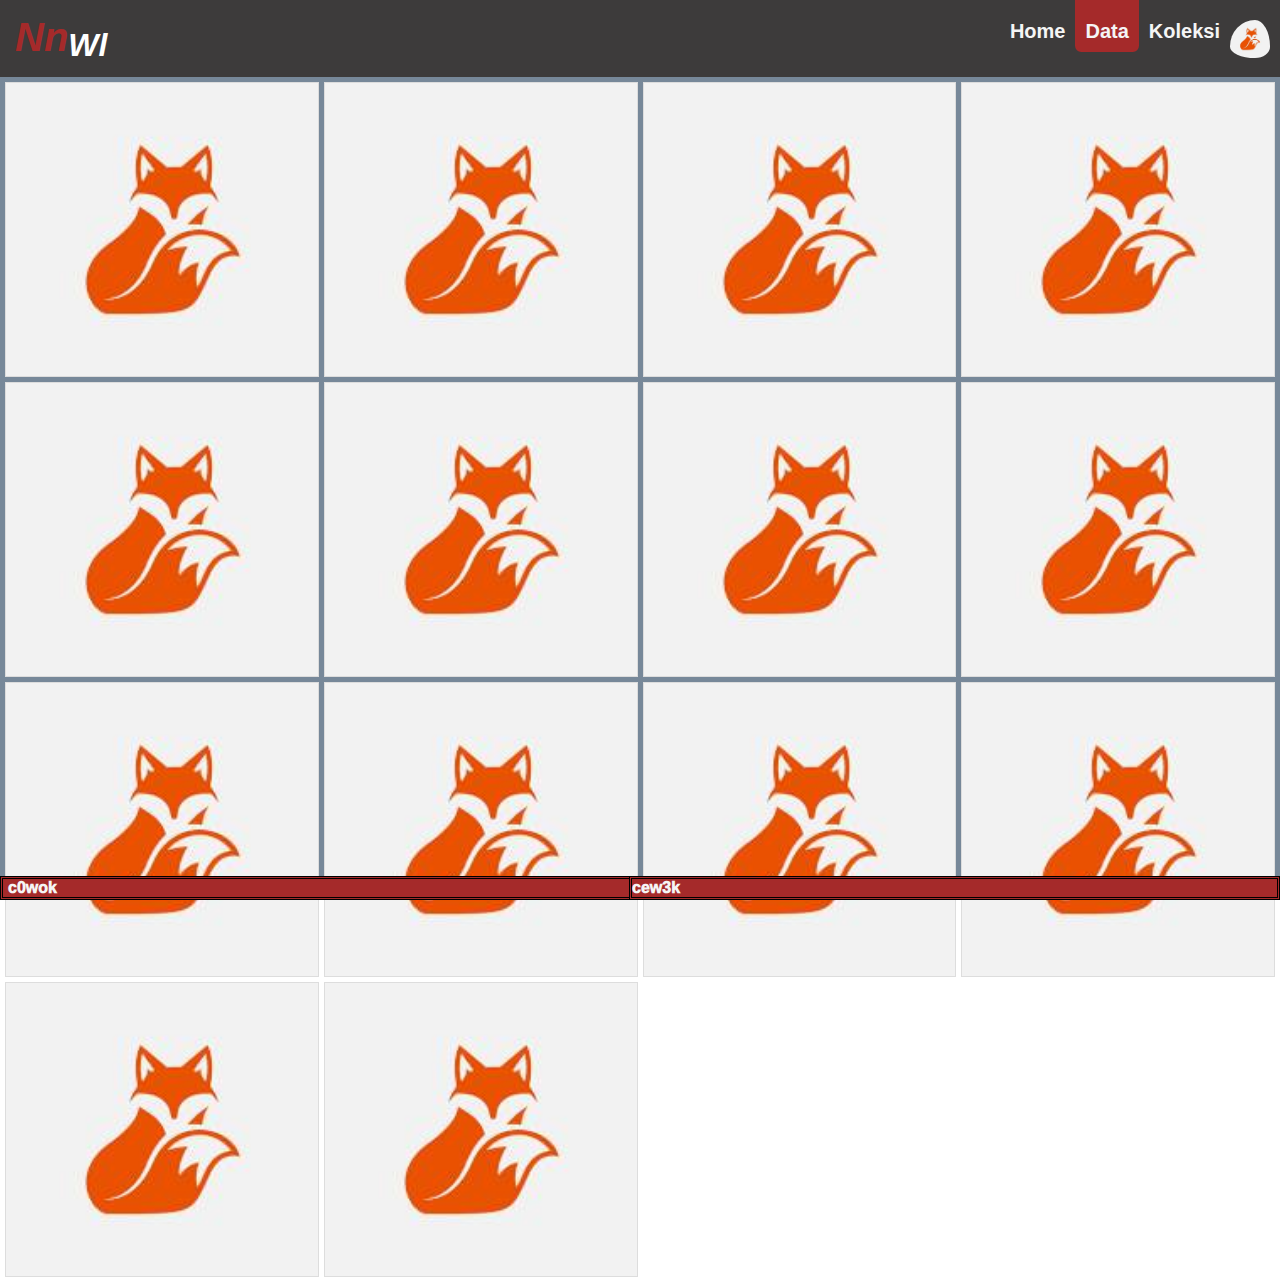
<file: index2.html>
<!DOCTYPE html>
<html lang="en">
<head>
    <meta charset="UTF-8">
    <meta name="viewport" content="width=device-width, initial-scale=1.0">
    <link rel="stylesheet" href="style2.css" />
    <title>test</title>
</head>
<body>
    <div class="kontener">
        <nav class="wrapper">
            <div class="brand">
                <div class="fs">nn</div>
                <div class="ls">wl</div>
            </div>
            <ul class="navigasi">
                <li><a href="index.html" class="home">home</a></li>
                <li><a href="index2.html" class="data">data</a></li>
                <li><a href="/" class="koleksi">koleksi</a></li>
                <li><img class="rbh" src="rubah.jpeg" alt=""></li>
            </ul>
        </nav>


       <div class="image-container">
        <!-- Replace the image URLs with your Instagram images -->
        <a class="p1" href="https://www.instagram.com/galeh_gae_i" target="_blank">
            <img src="rubah.jpeg" alt="Instagram Image 1">
        </a>
        <a class="p1" href="https://www.instagram.com/galeh_gae_i" target="_blank">
            <img src="rubah.jpeg" alt="Instagram Image 1">
        </a>
        <a class="p1" href="https://www.instagram.com/galeh_gae_i" target="_blank">
            <img src="rubah.jpeg" alt="Instagram Image 1">
        </a>
        <a class="p1" href="https://www.instagram.com/galeh_gae_i" target="_blank">
            <img src="rubah.jpeg" alt="Instagram Image 1">
        </a>
        <a class="p1" href="https://www.instagram.com/galeh_gae_i" target="_blank">
            <img src="rubah.jpeg" alt="Instagram Image 1">
        </a>
        <a class="p1" href="https://www.instagram.com/galeh_gae_i" target="_blank">
            <img src="rubah.jpeg" alt="Instagram Image 1">
        </a>
        <a class="p1" href="https://www.instagram.com/galeh_gae_i" target="_blank">
            <img src="rubah.jpeg" alt="Instagram Image 1">
        </a>
        <a class="p1" href="https://www.instagram.com/galeh_gae_i" target="_blank">
            <img src="rubah.jpeg" alt="Instagram Image 1">
        </a>
        <a class="p1" href="https://www.instagram.com/galeh_gae_i" target="_blank">
            <img src="rubah.jpeg" alt="Instagram Image 1">
        </a>
        <a class="p1" href="https://www.instagram.com/galeh_gae_i" target="_blank">
            <img src="rubah.jpeg" alt="Instagram Image 1">
        </a>
        <a class="p1" href="https://www.instagram.com/galeh_gae_i" target="_blank">
            <img src="rubah.jpeg" alt="Instagram Image 1">
        </a>
        <a class="p1" href="https://www.instagram.com/galeh_gae_i" target="_blank">
            <img src="rubah.jpeg" alt="Instagram Image 1">
        </a>
        <a class="p1" href="https://www.instagram.com/galeh_gae_i" target="_blank">
            <img src="rubah.jpeg" alt="Instagram Image 1">
        </a>
        <a class="p1" href="https://www.instagram.com/galeh_gae_i" target="_blank">
            <img src="rubah.jpeg" alt="Instagram Image 1">
        </a>
     
        <a class="ck" href="index2.html">c0wok</a>
        <a class="cwk" href="index3.html">cew3k</a>
        </div>
    </div>
    
</body>
</html>
</file>
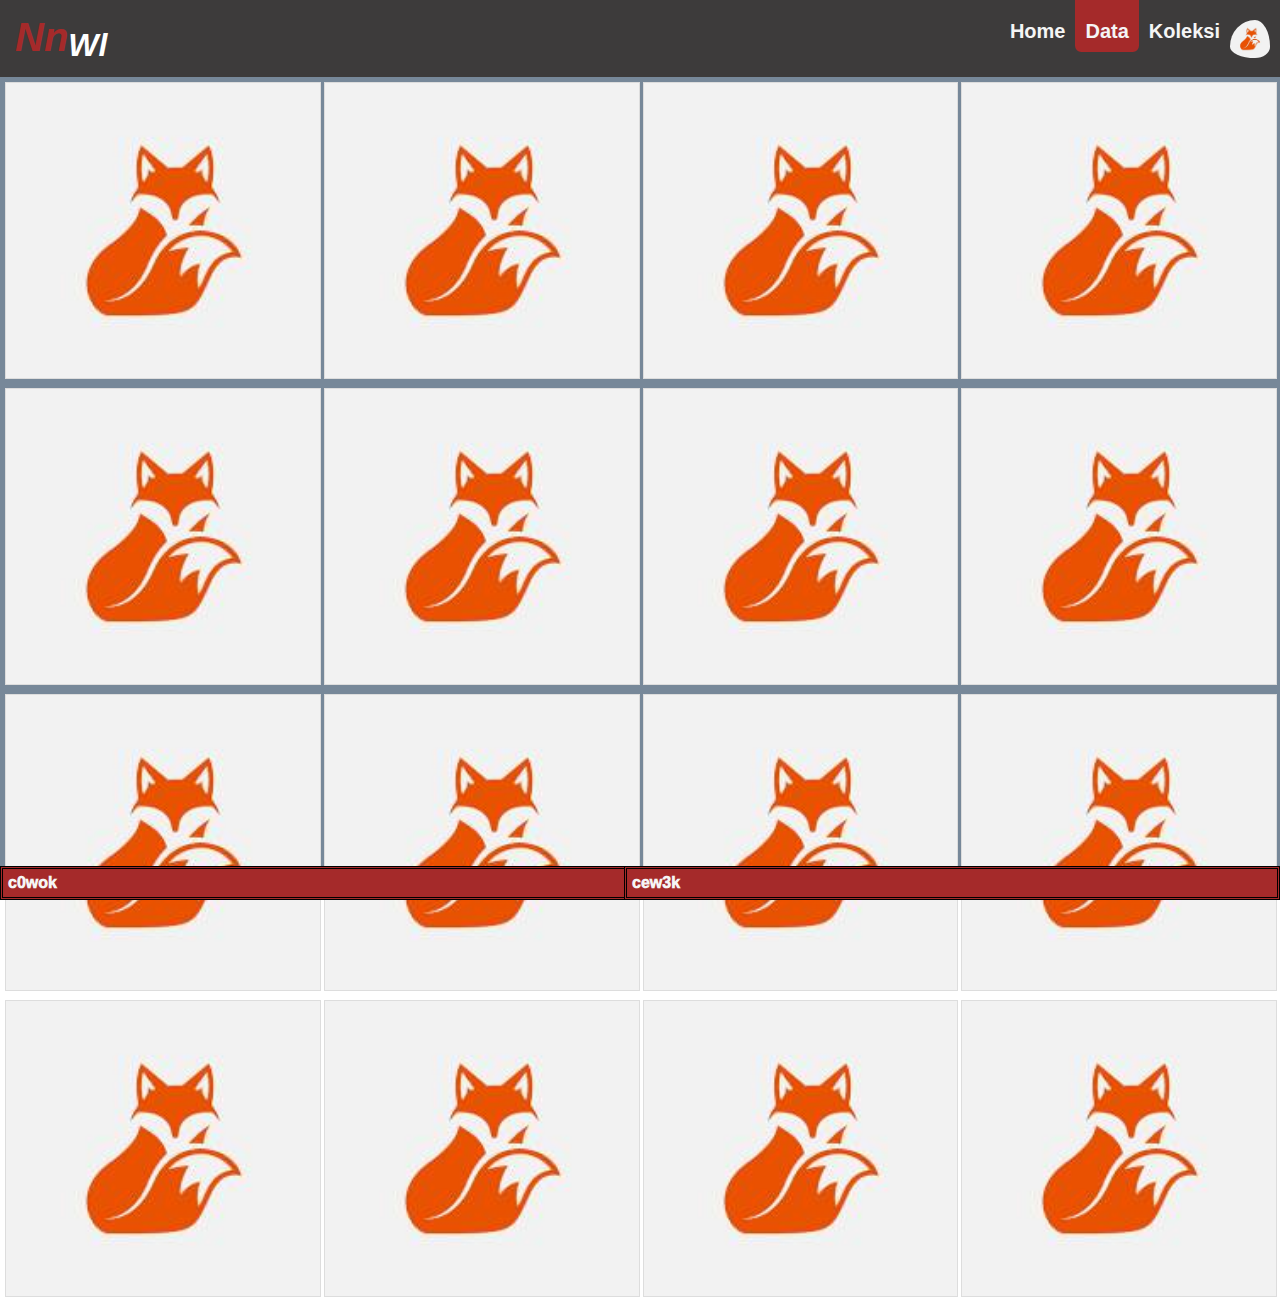
<file: index3.html>
<!DOCTYPE html>
<html lang="en">
<head>
    <meta charset="UTF-8">
    <meta name="viewport" content="width=device-width, initial-scale=1.0">
    <link rel="stylesheet" href="style3.css" />
    <title>test</title>
</head>
<body>
    <div class="kontener">
        <nav class="wrapper">
            <div class="brand">
                <div class="fs">nn</div>
                <div class="ls">wl</div>
            </div>
            <ul class="navigasi">
                <li><a href="index.html" class="home">home</a></li>
                <li><a href="index2.html" class="data">data</a></li>
                <li><a href="/" class="koleksi">koleksi</a></li>
                <li><img class="rbh" src="rubah.jpeg" alt=""></li>
            </ul>
        </nav>


       <div class="image-container">
        <!-- Replace the image URLs with your Instagram images -->
        <a class="p1" href="https://www.instagram.com/galeh_gae_i" target="_blank">
            <img src="rubah.jpeg" alt="Instagram Image 1">
        </a>
        <a class="p1" href="https://www.instagram.com/galeh_gae_i" target="_blank">
            <img src="rubah.jpeg" alt="Instagram Image 1">
        </a>
        <a class="p1" href="https://www.instagram.com/galeh_gae_i" target="_blank">
            <img src="rubah.jpeg" alt="Instagram Image 1">
        </a>
        <a class="p1" href="https://www.instagram.com/galeh_gae_i" target="_blank">
            <img src="rubah.jpeg" alt="Instagram Image 1">
        </a>
        <a class="p1" href="https://www.instagram.com/galeh_gae_i" target="_blank">
            <img src="rubah.jpeg" alt="Instagram Image 1">
        </a>
        <a class="p1" href="https://www.instagram.com/galeh_gae_i" target="_blank">
            <img src="rubah.jpeg" alt="Instagram Image 1">
        </a>
        <a class="p1" href="https://www.instagram.com/galeh_gae_i" target="_blank">
            <img src="rubah.jpeg" alt="Instagram Image 1">
        </a>
        <a class="p1" href="https://www.instagram.com/galeh_gae_i" target="_blank">
            <img src="rubah.jpeg" alt="Instagram Image 1">
        </a>
        <a class="p1" href="https://www.instagram.com/galeh_gae_i" target="_blank">
            <img src="rubah.jpeg" alt="Instagram Image 1">
        </a>
        <a class="p1" href="https://www.instagram.com/galeh_gae_i" target="_blank">
            <img src="rubah.jpeg" alt="Instagram Image 1">
        </a>
        <a class="p1" href="https://www.instagram.com/galeh_gae_i" target="_blank">
            <img src="rubah.jpeg" alt="Instagram Image 1">
        </a>
        <a class="p1" href="https://www.instagram.com/galeh_gae_i" target="_blank">
            <img src="rubah.jpeg" alt="Instagram Image 1">
        </a>
        <a class="p1" href="https://www.instagram.com/galeh_gae_i" target="_blank">
            <img src="rubah.jpeg" alt="Instagram Image 1">
        </a>
        <a class="p1" href="https://www.instagram.com/galeh_gae_i" target="_blank">
            <img src="rubah.jpeg" alt="Instagram Image 1">
        </a>
        <a class="p1" href="https://www.instagram.com/galeh_gae_i" target="_blank">
            <img src="rubah.jpeg" alt="Instagram Image 1">
        </a>
        <a class="p1" href="https://www.instagram.com/galeh_gae_i" target="_blank">
            <img src="rubah.jpeg" alt="Instagram Image 1">
        </a>

            <a class="ck" href="index2.html">c0wok</a>
            <a class="cwk" href="index3.html">cew3k</a>
        </div>
    </div>
    
</body>
</html>
</file>
<file: style2.css>
*,html,body {
    margin: 0;
    padding: 0;
    font-family: "roboto", sans-serif;
}

.kontener {
    width: 100%;
    height: 100vh;
    background-color: lightslategray;
}



.wrapper {
    display: flex;
    justify-content: space-between;
    align-items: center;
    background-color: rgb(61, 59, 59);
}


.brand {
  display: flex;
  padding-left: 15px;
}

.fs {
    font-size: 40px;
    padding-top: 3px;
    color: brown;
    font-style: oblique;
    font-weight: 900;
    text-transform: capitalize;
}

.ls {
    font-size: 32px;
    padding-top: 15px;
    color: rgb(255, 255, 255);
    font-style: oblique;
    font-weight: 700;
    text-transform: capitalize;
}

.rbh {
    max-width: 40px;
    max-height: 45px;
    border-radius: 50%;
    padding-right: 10px;
    padding-bottom: 15px;
}

.navigasi {
    display: flex;
    justify-content: space-between;
    padding-top: 20px;
    list-style: none;
}

.home {
    color: whitesmoke;
    border: 5px;
    padding: 10px;
    text-decoration: none;
    text-transform: capitalize;
    font-size: 20px;
    font-weight: 600;
    padding-top: 30px;
}
.data {
    color: whitesmoke;
    background-color: brown;
    border-radius: 10%;
    padding: 10px;
    text-decoration: none;
    text-transform: capitalize;
    font-size: 20px;
    font-weight: 600;
    padding-top: 30px;
}
.koleksi {
    color: whitesmoke;
    padding: 10px;
    text-decoration: none;
    text-transform: capitalize;
    font-size: 20px;
    font-weight: 600;
    padding-top: 30px;}




.image-container {
    display: grid;
    grid-template-columns: repeat(4, 5fr); /* Adjust columns as needed */
    grid-gap: 5px; /* Adjust spacing */
    margin: 5px;
    height: 80vh; /* Set container height to 100% viewport height */
  }
  
  .image-container a {
    display: flex;
    flex-direction: row;
  }
  
  .image-container img {
    width: 100%; /* Image will occupy full width of grid cell */
    height: auto; /* Maintain aspect ratio */
    border: 1px solid #ddd; /* Optional border */
    transition: transform 0.2s ease;
  }
  
  .image-container img:hover {
    transform: scale(1.1); /* Zoom on hover */
  }

  .p1 {
    background-color: transparent;
    height: fit-content;
  }


  .jenis {
  display: flex;
  justify-content: space-between;
  text-transform: capitalize;
  }
  .ck {
    background-color: brown;
    position: absolute;
    width: 50%;
    left: 0;
    bottom: 0;
    color: whitesmoke;
    font-weight:1000 ;
    padding-left: 5px;
    border-color: black;
    border-style: double;
    text-decoration: none;
  }
  .cwk {
    background-color: brown;
    position: absolute;
    width: 50%;
    right: 0;
    bottom: 0;
    color: whitesmoke;
    font-weight:1000 ;
    padding-right: 5px;
    border-color: black;
    border-style: double;
    text-decoration: none;
  }
</file>
<file: style3.css>
*,html,body {
    margin: 0;
    padding: 0;
    font-family: "roboto", sans-serif;
}

.kontener {
    width: 100%;
    height: 100vh;
    background-color: lightslategray;
}


@media (max-width: 572px){
  .kontener{
  width: 100%;
  height: 100vh;
}
}


.wrapper {
    display: flex;
    justify-content: space-between;
    align-items: center;
    background-color: rgb(61, 59, 59);
}


.brand {
  display: flex;
  padding-left: 15px;
}

.fs {
    font-size: 40px;
    padding-top: 3px;
    color: brown;
    font-style: oblique;
    font-weight: 900;
    text-transform: capitalize;
}

.ls {
    font-size: 32px;
    padding-top: 15px;
    color: rgb(255, 255, 255);
    font-style: oblique;
    font-weight: 700;
    text-transform: capitalize;
}

.rbh {
    max-width: 40px;
    max-height: 45px;
    border-radius: 50%;
    padding-right: 10px;
    padding-bottom: 15px;
}

.navigasi {
    display: flex;
    justify-content: space-between;
    padding-top: 20px;
    list-style: none;
}

.home {
    color: whitesmoke;
    border: 5px;
    padding: 10px;
    text-decoration: none;
    text-transform: capitalize;
    font-size: 20px;
    font-weight: 600;
    padding-top: 30px;
}
.data {
    color: whitesmoke;
    background-color: brown;
    border-radius: 10%;
    padding: 10px;
    text-decoration: none;
    text-transform: capitalize;
    font-size: 20px;
    font-weight: 600;
    padding-top: 30px;
}
.koleksi {
    color: whitesmoke;
    padding: 10px;
    text-decoration: none;
    text-transform: capitalize;
    font-size: 20px;
    font-weight: 600;
    padding-top: 30px;}




.image-container {
    display: grid;
    grid-template-columns: repeat(4, 4fr); /* Adjust columns as needed */
    grid-gap: 5px; /* Adjust spacing */
    margin: 5px;
    height: 80vh; /* Set container height to 100% viewport height */
  }
  
  .image-container a {
    display: block;
  }
  
  .image-container img {
    width: 100%; /* Image will occupy full width of grid cell */
    height: auto; /* Maintain aspect ratio */
    border: 1px solid #ddd; /* Optional border */
    transition: transform 0.2s ease;
  }
  
  .image-container img:hover {
    transform: scale(1.1); /* Zoom on hover */
  }

  .p1 {
    background-color: transparent;
    height: fit-content;
  }


  .jenis {
  display: flex;
  justify-content: space-between;
  text-transform: capitalize;
  }
  .ck {
    background-color: brown;
    position: absolute;
    width: 50%;
    left: 0;
    bottom: 0;
    color: whitesmoke;
    font-weight:1000 ;
    padding: 5px;
    border-color: black;
    border-style: double;
    text-decoration: none;
  }
  .cwk {
    background-color: brown;
    position: absolute;
    width: 50%;
    right: 0;
    bottom: 0;
    color: whitesmoke;
    font-weight:1000 ;
    padding: 5px;
    border-color: black;
    border-style: double;
    text-decoration: none;
  }
</file>
